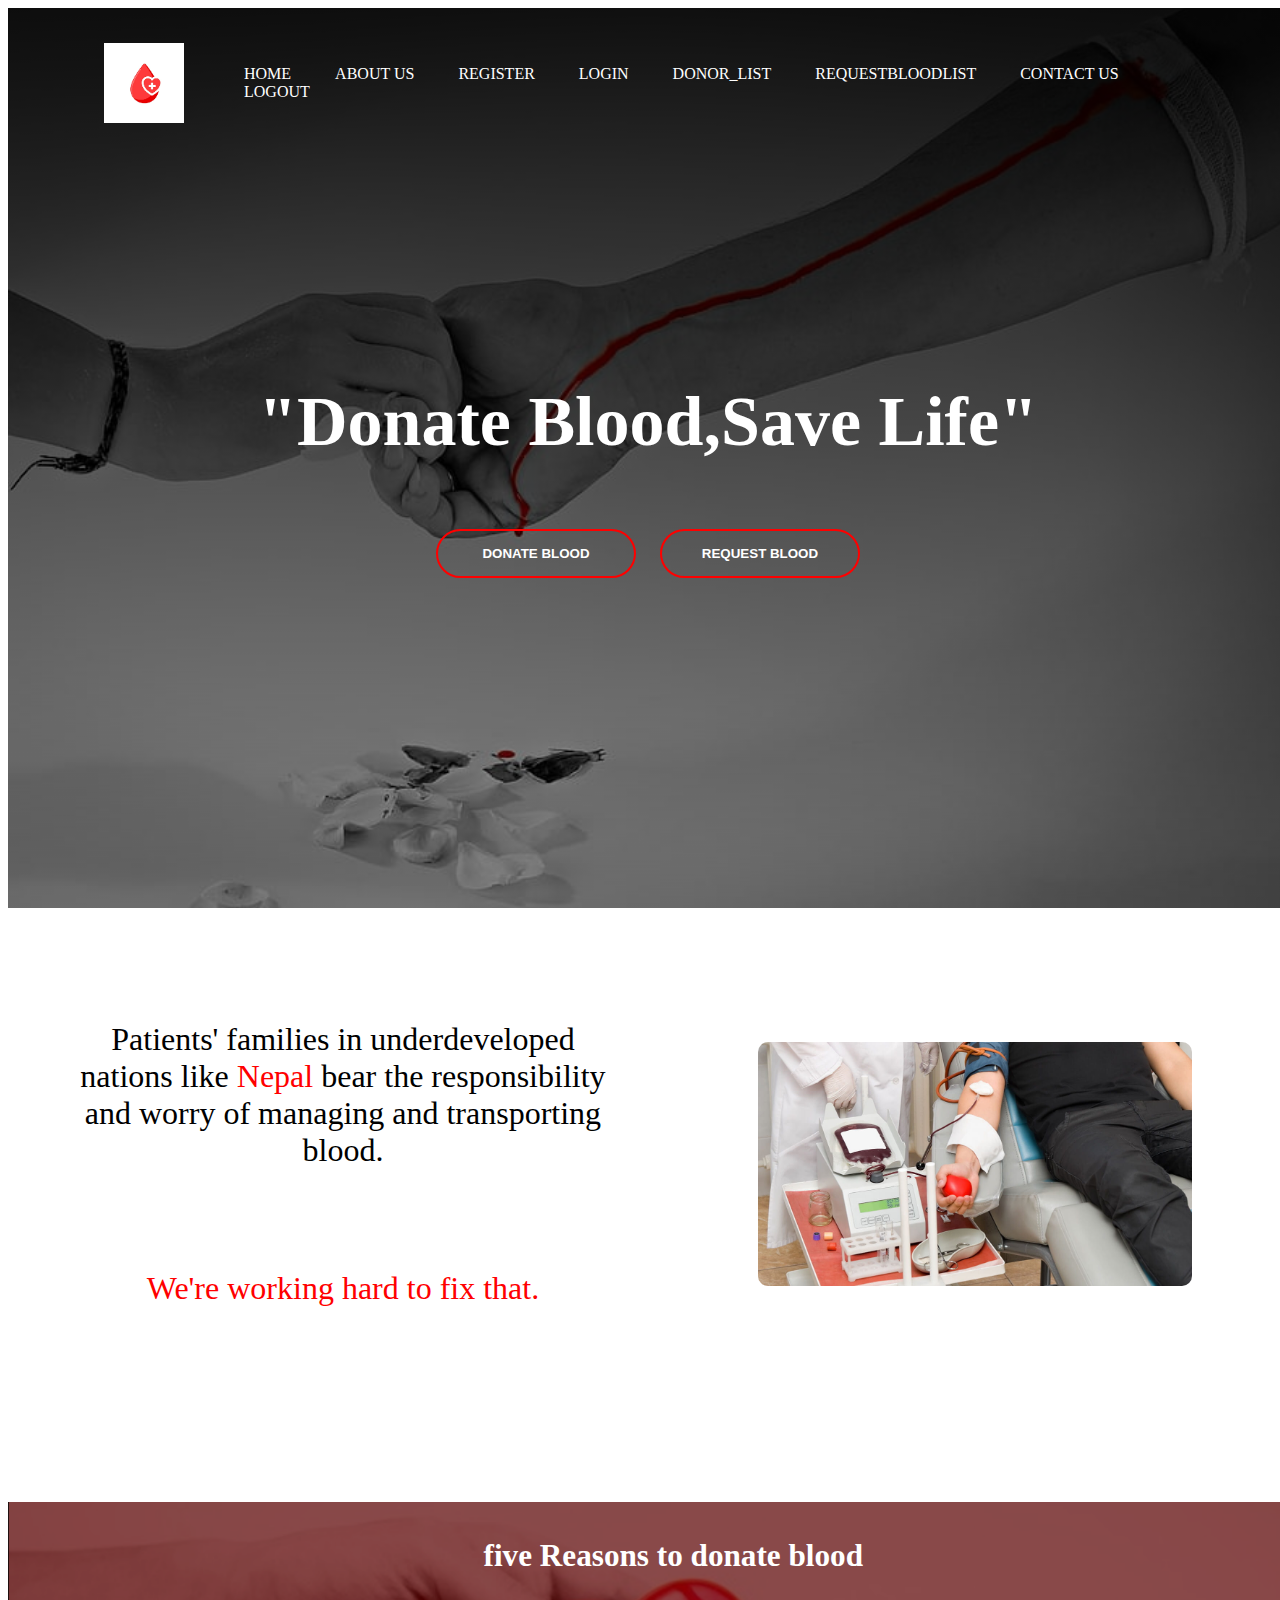
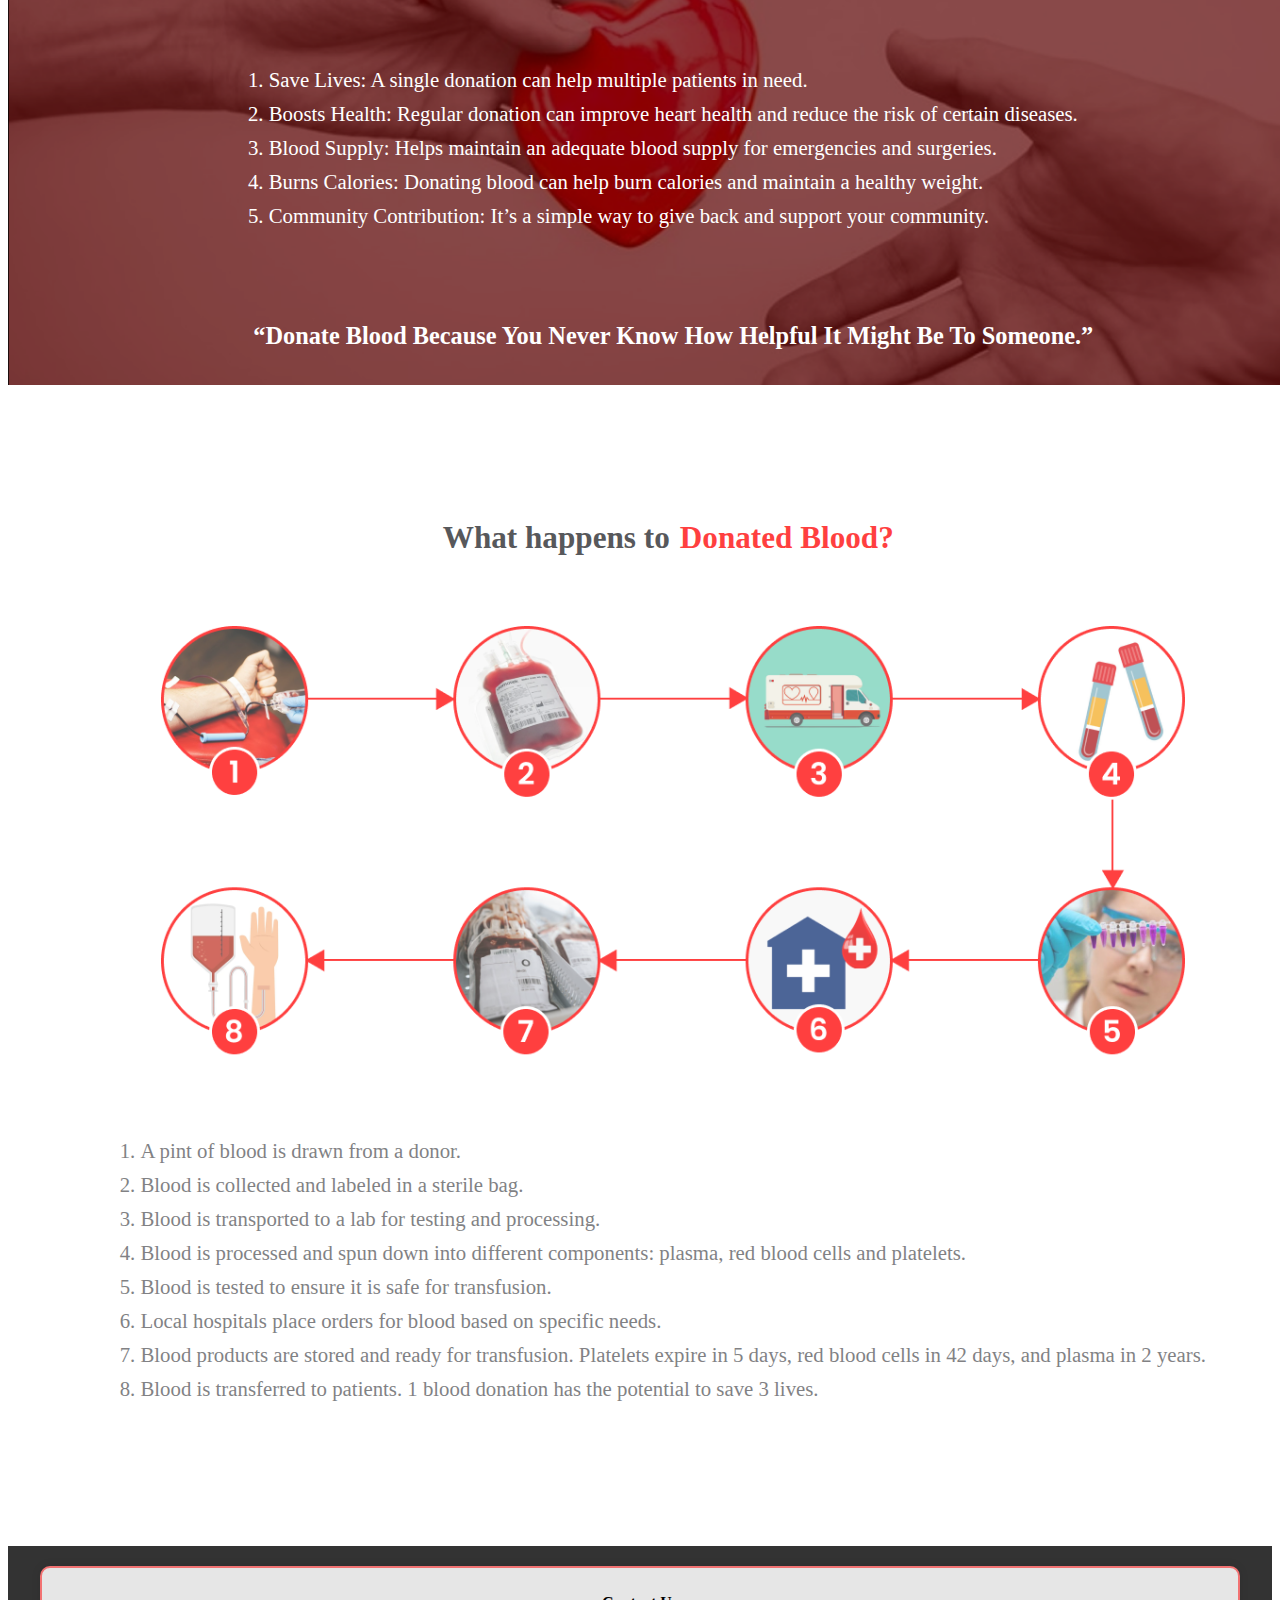
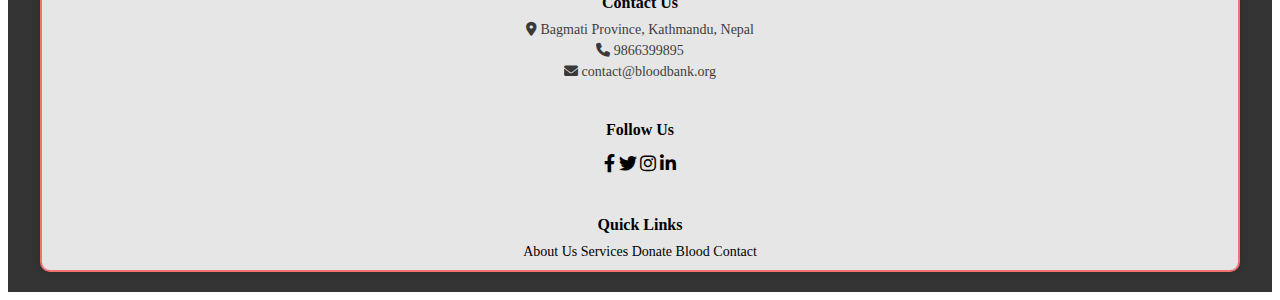
<file: index.html>
<!DOCTYPE html>
<html lang="en">

<head>
    <meta charset="UTF-8">
    <meta http-equiv="X-UA-Compatible" content="IE=edge">
    <meta name="viewport" content="width=device-width, initial-scale=1.0">
    <title>Blooddonation</title>
    
    <link rel="stylesheet" href="./css/style.css">
    <link rel="stylesheet" href="https://cdnjs.cloudflare.com/ajax/libs/font-awesome/6.0.0/css/all.min.css">
   <style> 
   .footer {
    background-color: #333;
    color: black;
    padding: 20px 0; 
    font-size: 14px; 
}

.footer .container {
    display: flex;
    justify-content: space-between;
    flex-wrap: wrap;
    max-width: 1200px;
    margin: 0 auto;
    padding: 0 20px; 
}

.footer-section {
    flex: 1;
    margin: 10px;
    min-width: 150px; 
}

.footer-section h3 {
    font-size: 16px;
    margin-bottom: 10px;
    color: black;
}

.footer-section p,
.footer-section a {
    color: black;
    margin: 5px 0;
    text-decoration: none;
    transition: color 0.3s;
}

.footer-section a:hover {
    color: red;
}

.social-icon {
    display: inline-block;
    margin: 0 5px;
    color: black;
    font-size: 18px;
}

.social-icon:hover {
    color: red;
}


@media (max-width: 768px) {
    .footer .container {
        flex-direction: column;
        align-items: center;
        text-align: center;
    }

    .footer-section {
        margin: 20px 0;
    }
}
   </style>
</head>

<body>
    <div class="banner">
        <div class="navbar">
        <img src="./images/logo1.png" class="logo">
            
            <ul>
                <li><a href="index.html">Home</a></li>
                <li><a href="aboutus.html">about us</a></li>
                <li><a href="register.html">register</a></li>
                <li><a href="login.html">login</a></li>
                <li><a href="donor_list.php">donor_list</a></li>
                <li><a href="request_list.php">requestbloodlist</a></li>
                <li><a href="contactus.html">Contact us</a></li>
               
                <li><a href="process/logout.php">logout</a></li>
               
                
            </ul>
        </div>

        <div class="content">
            <h1>"Donate Blood,Save Life"</h1>
           
            <div>
                <button type="button"><span></span><a href="donate.html">Donate blood</a></button>
                <button type="button"><span></span><a href="request.html">REQUEST blood</a></button>
            </div>
        </div>
    </div>
    <br>
    <div class="firstblock">
        <div class="text">
            <p>Patients' families in underdeveloped nations like <span>Nepal</span> bear the responsibility and worry of
                managing and
                transporting blood.
            </p>
            <br>
            <p>
                <span>We're working hard to fix that.</span>
            </p>
        </div>

        <div class="img-container">
            <img src="./images/donate.jpg" class="donate">
        </div>

    </div>

    <div class="reasons-to-donate">
        <h2>five Reasons to donate blood</h2>
        <ol>
          <li>Save Lives: A single donation can help multiple patients in need.</li>
          <li> Boosts Health: Regular donation can improve heart health and reduce the risk of certain diseases.</li>  
          <li>  Blood Supply: Helps maintain an adequate blood supply for emergencies and surgeries.</li> 
           <li> Burns Calories: Donating blood can help burn calories and maintain a healthy weight.</li> 
           <li> Community Contribution: It’s a simple way to give back and support your community.</li>
            
            
            
            
            
            
        </ol>
        <h3>“Donate Blood Because You Never Know How Helpful It Might Be
            To Someone.”</h3>
    </div>

    <div class="donated-blood">
        <h2>What happens to<span>Donated Blood?</span></h2>
        <img src="./images/home02.png" alt="">
        <ol>
            <li> A pint of blood is drawn from a donor.</li>
            <li> Blood is collected and labeled in a sterile bag.</li>
            <li> Blood is transported to a lab for testing and processing.</li>
            <li> Blood is processed and spun down into different components: plasma, red blood cells and platelets.</li>
            <li> Blood is tested to ensure it is safe for transfusion.</li>
            <li> Local hospitals place orders for blood based on specific needs.</li>
            <li> Blood products are stored and ready for transfusion. Platelets expire in 5 days, red blood cells in 42
                days, and plasma in 2 years.
            <li> Blood is transferred to patients. 1 blood donation has the potential to save 3 lives.</li>
        </ol>
    </div>

        <footer class="footer">
            <div class="container">
                <div class="footer-section">
                    <h3>Contact Us</h3>
                    <p><i class="fas fa-map-marker-alt"></i> Bagmati Province, Kathmandu, Nepal</p>
                    <p><i class="fas fa-phone"></i> 9866399895</p>
                    <p><i class="fas fa-envelope"></i> contact@bloodbank.org</p>
                </div>
                <div class="footer-section">
                    <h3>Follow Us</h3>
                    <a href="#" class="social-icon"><i class="fab fa-facebook-f"></i></a>
                    <a href="#" class="social-icon"><i class="fab fa-twitter"></i></a>
                    <a href="#" class="social-icon"><i class="fab fa-instagram"></i></a>
                    <a href="#" class="social-icon"><i class="fab fa-linkedin-in"></i></a>
                </div>
                <div class="footer-section">
                    <h3>Quick Links</h3>
                    <a href="#">About Us</a>
                    <a href="#">Services</a>
                    <a href="#">Donate Blood</a>
                    <a href="#">Contact</a>
                </div>
            </div>
            
        </footer>

    
</body>

</html>
</file>
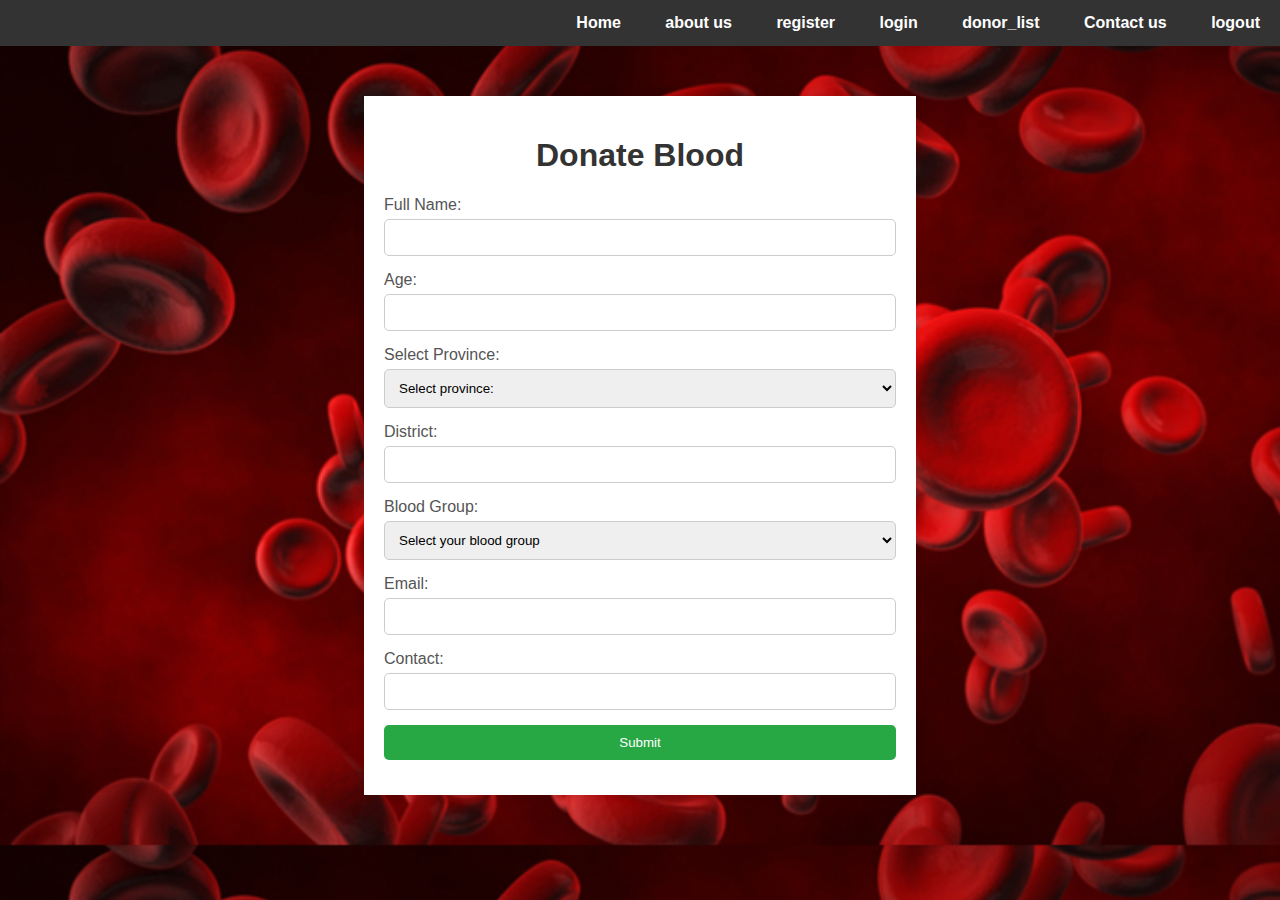
<file: donate.html>
<!DOCTYPE html>
<html lang="en">
<head>
    <meta charset="UTF-8">
    <meta name="viewport" content="width=device-width, initial-scale=1.0">
    <title>Donate Blood</title>
    <style>
    body {
        background-size: cover;
        font-family: Arial, sans-serif;
        background-color: #f2f2f2;
        margin: 0;
        padding: 0;
        background-image: url(images/bloodcell1.jpg);
    }
    .container {
        width: 40%;
        margin: auto;
        background-color: white;
        padding: 20px;
        box-shadow: 0 0 10px rgba(0, 0, 0, 0.1);
        margin-top: 50px;
        margin-bottom: 50px;
        
    
    }
    h1 {
        text-align: center;
        color: #333;
    }
    form {
        display: flex;
        flex-direction: column;
    }
    label {
        margin-bottom: 5px;
        color: #555;
    }
    input, select {
        margin-bottom: 15px;
        padding: 10px;
        border: 1px solid #ccc;
        border-radius: 5px;
    }
    input[type="submit"] {
        background-color: #28a745;
        color: #fff;
        border: none;
        cursor: pointer;
    }
    input[type="submit"]:hover {
        background-color: #218838;
    }
    ul {
    list-style-type: none;
    margin: 0;
    padding: 0;
    overflow: hidden;
    background-color: #333;
    text-align: right;
}

ul li {
    display: inline-block;
}

ul li a {
    display: block;
    color: white;
    text-align: center;
    padding: 14px 20px;
    text-decoration: none;
    font-weight: bold;
}

ul li a:hover {
    background-color: #111;
}

/* Responsive Navigation */
@media screen and (max-width: 768px) {
    ul li {
        display: block;
        text-align: left;
    }

    ul li a {
        padding: 12px;
    }
}

    </style>
</head>
<body>

        <ul>
            <li><a href="index.html">Home</a></li>
            <li><a href="aboutus.html">about us</a></li>
            <li><a href="register.html">register</a></li>
            <li><a href="login.html">login</a></li>
            <li><a href="donor_list.php">donor_list</a></li>
           
            <li><a href="contactus.html">Contact us</a></li>
           
            <li><a href="process/logout.php">logout</a></li>
           
            
        </ul>
    

    <div class="container">
        <h1>Donate Blood</h1>
        <form action="process/donate.php" method="POST">
            <label for="fullname">Full Name:</label>
            <input type="text" id="fullname" name="fullname" required>
            
            <label for="age">Age:</label>
            <input type="number" min="17" max="60" id="age" name="age" required>
            
            <label for="province">Select Province:</label>
            <select id="province" name="province" required>
                <option value="" disabled selected>Select province:</option>
                <option value="province1">Koshi province</option>
                <option value="province2">Madhesh province</option>
                <option value="province3">Bagmati province</option>
                <option value="province4">Gandaki province</option>
                <option value="province5">Lumbini province</option>
                <option value="province6">Karnali province</option>
                <option value="province7">Sudurpashchim province</option>
            </select>
            <label for="district">District:</label>
            <input type="text" id="district" name="district" required>
            
            <label for="bloodgroup">Blood Group:</label>
            <select id="bloodgroup" name="bloodgroup" required>
                <option value="" disabled selected>Select your blood group</option>
                <option value="A+">A+</option>
                <option value="A-">A-</option>
                <option value="B+">B+</option>
                <option value="B-">B-</option>
                <option value="AB+">AB+</option>
                <option value="AB-">AB-</option>
                <option value="O+">O+</option>
                <option value="O-">O-</option>
            </select>
            
            <label for="email">Email:</label>
            <input type="email" id="email" name="email" required>
            
            <label for="contact">Contact:</label>
            <input type="tel" id="contact" name="contact" required>
            
            <input type="submit" value="Submit">
        </form>
    </div>
</body>
</html>
</file>
<file: css/style.css>
*@import url("https://fonts.googleapis.com/css2?family=Poppins:ital,wght@0,100;0,200;0,300;0,400;0,500;0,600;0,700;0,800;0,900;1,100;1,200;1,300;1,400;1,500;1,600;1,700;1,800;1,900&display=swap");

* {
  margin: 0;
  padding: 0;
  font-family: 'Poppins', sans-serif;
  overflow-x: hidden;
}

body {
  overflow-x: hidden;
}

.banner {
  width: 100vw;
  height: 100vh;
  background-image: -webkit-gradient(linear, left top, left bottom, from(rgba(0, 0, 0, 0.9)), to(rgba(0, 0, 0, 0.4))), url(./../images/bdonate.jpg);
  background-image: linear-gradient(rgba(0, 0, 0, 0.9), rgba(0, 0, 0, 0.4)), url(./../images/bdonate.jpg);
  background-size: cover;
  background-position: cover;
}

.navbar {
  width: 85%;
  margin: auto;
  padding: 35px 0;
  display: -webkit-box;
  display: -ms-flexbox;
  display: flex;
  -webkit-box-align: center;
  -ms-flex-align: center;
  align-items: center;
  -webkit-box-pack: justify;
  -ms-flex-pack: justify;
  justify-content: space-between;
}

.navbar ul li {
  list-style: none;
  display: inline-block;
  margin: 0 20px;
  position: relative;
}

.navbar ul li a {
  text-decoration: none;
  color: #fff;
  text-transform: uppercase;
}

.navbar ul li:after {
  content: "";
  height: 3px;
  width: 0;
  background: red;
  position: absolute;
  left: 0;
  bottom: -10px;
  -webkit-transition: 0.5s;
  transition: 0.5s;
}

.navbar ul li:hover:after {
  width: 100%;
}

.logo {
  width: 80px;
  height: 80px;
  cursor: pointer;
}

.content {
  width: 100%;
  position: absolute;
  top: 50%;
  -webkit-transform: translateY(-50%);
  transform: translateY(-50%);
  text-align: center;
  color: #fff;
}

.content h1 {
  font-size: 70px;
  margin-top: 80px;
}

.content p {
  margin: 20px auto;
  font-weight: 100;
  line-height: 25px;
  font-size: 2rem;
}

.content button {
  width: 200px;
  padding: 15px 0;
  text-align: center;
  margin: 20px 10px;
  border-radius: 25px;
  font-weight: bold;
  border: 2px solid red;
  background: transparent;
  color: #fff;
  cursor: pointer;
  position: relative;
  overflow: hidden;
}

.content span {
  background: red;
  height: 100%;
  width: 0;
  border-radius: 25px;
  position: absolute;
  left: 0;
  bottom: 0;
  z-index: -1;
  -webkit-transition: 0.5s;
  transition: 0.5s;
}

.content button:hover span {
  width: 100%;
}

button:hover {
  border: none;
}

button a {
  text-decoration: none;
  color: #fff;
  text-transform: uppercase;
}



.firstblock {
  width: 100%;
  height: -webkit-max-content;
  height: -moz-max-content;
  height: max-content;
  display: -webkit-box;
  display: -ms-flexbox;
  display: flex;
}

.firstblock .text {
  width: 50%;
  padding: 5%;
  display: -webkit-box;
  display: -ms-flexbox;
  display: flex;
  -webkit-box-orient: vertical;
  -webkit-box-direction: normal;
  -ms-flex-direction: column;
  flex-direction: column;
  -webkit-box-pack: center;
  -ms-flex-pack: center;
  justify-content: center;
  -webkit-box-align: center;
  -ms-flex-align: center;
  align-items: center;
  text-align: center;
  font-size: 2rem;
}

.firstblock .text span {
  color: red;
}

.firstblock .img-container {
  width: 50%;
  padding: 2%;
  display: -webkit-box;
  display: -ms-flexbox;
  display: flex;
  -webkit-box-pack: center;
  -ms-flex-pack: center;
  justify-content: center;
  -webkit-box-align: center;
  -ms-flex-align: center;
  align-items: center;
}

.firstblock .img-container img {
  width: 80%;
  height: auto;
  border-radius: 10px;
}

.reasons-to-donate {
  background: url(./../images/homeBanner.png) no-repeat center;
  background-size: cover;
  display: -webkit-box;
  display: -ms-flexbox;
  display: flex;
  -webkit-box-orient: vertical;
  -webkit-box-direction: normal;
  -ms-flex-direction: column;
  flex-direction: column;
  width: 100vw;
  -webkit-box-align: center;
  -ms-flex-align: center;
  align-items: center;
  padding: 2%;
  color: white;
  font-size: 1.3rem;
  margin-top: 100px;
}

.reasons-to-donate * {
  margin: 10px;
}

.reasons-to-donate ol {
  padding: 5% 0;
}

.donated-blood {
  display: -webkit-box;
  display: -ms-flexbox;
  display: flex;
  width: 100vw;
  -webkit-box-orient: vertical;
  -webkit-box-direction: normal;
  -ms-flex-direction: column;
  flex-direction: column;
  -webkit-box-align: center;
  -ms-flex-align: center;
  align-items: center;
  margin: 100px 0;
  padding: 2%;
  font-size: 1.3rem;
  color: #202125;
  opacity: .75;
}

.donated-blood span {
  color: red;
}

.donated-blood * {
  margin: 10px;
}

.donated-blood ol {
  padding: 0;
  opacity: .75;
}

.donated-blood img {
  width: 80%;
  margin: 60px 0;
  opacity: 1;
}

@media screen and (max-width: 500px) {
  .firstblock {
    -webkit-box-orient: vertical;
    -webkit-box-direction: reverse;
    -ms-flex-direction: column-reverse;
    flex-direction: column-reverse;
    padding: 0;
  }

  .firstblock .text {
    width: 90%;
    padding: 0;
    font-size: 1.2rem;
    margin: 5%;
  }

  .firstblock .img-container {
    width: 100%;
    height: auto;
  }

  .firstblock .img-container img {
    width: 80%;
  }
}

/* About Page */
.container {
  -webkit-box-sizing: border-box;
  box-sizing: border-box;
  display: -webkit-box;
  display: -ms-flexbox;
  display: flex;
  -webkit-box-orient: vertical;
  -webkit-box-direction: normal;
  -ms-flex-direction: column;
  flex-direction: column;
  width: 95%;
  padding: 2% 5%;
  margin: 2%;
  border: 2px solid rgba(255, 0, 0, 0.5);
  border-radius: 10px;
  color: #202125;
  font-weight: 400;
}

.container .title {
  font-size: 2.1rem;
  font-weight: 500;
  text-align: center;
  margin: 30px 0;
  color: red;
}

.container hr {
  margin: 0 0 45px 0;
  opacity: .3;
}

.container .compatibility-chart {
  -ms-flex-item-align: center;
  -ms-grid-row-align: center;
  align-self: center;
  max-width: 90%;
}

.container .compatibility-chart img {
  max-width: 100%;
}

.container p {
  opacity: .75;
}

.container ul,
.container ol {
  padding: 40px;
}

.container ul li,
.container ol li {
  opacity: .75;
  padding: 5px 0px;
}

#about-banner,
#contact-banner,
#request-banner,
#donate-banner {
  width: 100%;
  height: 80vh;
  background-image: -webkit-gradient(linear, left top, left bottom, from(rgba(0, 0, 0, 0.9)), to(rgba(0, 0, 0, 0.4))), url(./../images/background.jpg);
  background-image: linear-gradient(rgba(0, 0, 0, 0.9), rgba(0, 0, 0, 0.4)), url(./../images/background.jpg);
  background-size: cover;
  background-position: cover;
}

.contact-us-content {
  -webkit-box-sizing: border-box;
  box-sizing: border-box;
  display: -webkit-box;
  display: -ms-flexbox;
  display: flex;
  width: 95%;
  padding: 2% 5%;
  margin: 2%;
  border: 2px solid rgba(255, 0, 0, 0.5);
  border-radius: 10px;
  color: #202125;
  font-weight: 400;
}

.contact-us-content .left-items,
.contact-us-content .right-items {
  width: 50%;
  padding: 2%;
  display: -webkit-box;
  display: -ms-flexbox;
  display: flex;
  -webkit-box-orient: vertical;
  -webkit-box-direction: normal;
  -ms-flex-direction: column;
  flex-direction: column;
  -webkit-box-pack: center;
  -ms-flex-pack: center;
  justify-content: center;
  -webkit-box-align: center;
  -ms-flex-align: center;
  align-items: center;
  font-size: 1.5rem;
}

.contact-us-content .left-items {
  opacity: .75;
}

.contact-us-content .left-items * {
  margin: 20px 0;
}

.contact-us-content .left-items a {
  text-decoration: none;
  color: inherit;
}

.contact-us-content .left-items .details i {
  margin: 0;
}

.contact-us-content .right-items form {
  display: -webkit-box;
  display: -ms-flexbox;
  display: flex;
  -webkit-box-orient: vertical;
  -webkit-box-direction: normal;
  -ms-flex-direction: column;
  flex-direction: column;
  font-size: 1.2rem;
  width: 50%;
}

.contact-us-content .right-items form label {
  opacity: .75;
}

.contact-us-content .right-items form input,
.contact-us-content .right-items form textarea {
  margin: 10px 0 15px 0;
  border: 1.5px solid rgba(32, 33, 37, 0.3);
  padding: 5px;
  width: 90%;
  border-radius: 6px;
  opacity: .75;
}

.contact-us-content .right-items form textarea {
  max-width: 100%;
}

.contact-us-content .right-items form button {
  margin: 30px 0 0 0;
  background-color: red;
  color: white;
  border: none;
  padding: 10px 20px;
  width: -webkit-max-content;
  width: -moz-max-content;
  width: max-content;
  border-radius: 20px;
}

@media screen and (max-width: 500px) {
  .contact-us-content {
    -webkit-box-orient: vertical;
    -webkit-box-direction: normal;
    -ms-flex-direction: column;
    flex-direction: column;
  }

  .contact-us-content .left-items,
  .contact-us-content .right-items {
    width: 100%;
    font-size: 1.2rem;
  }

  .contact-us-content .left-items * {
    margin: 15px 0;
  }

  .contact-us-content .right-items {
    padding: 0;
    -webkit-box-pack: center;
    -ms-flex-pack: center;
    justify-content: center;
  }

  .contact-us-content .right-items form {
    width: 80%;
  }

  .contact-us-content .right-items form input,
  .contact-us-content .right-items form textarea {
    margin: 5px 0 10px 0;
    padding: 10px 2.5%;
    max-width: 95%;
  }
}

.request-container {
  display: -webkit-box;
  display: -ms-flexbox;
  display: flex;
}

.request-container .left-image,
.request-container .request-form {
  padding: 2%;
  display: -webkit-box;
  display: -ms-flexbox;
  display: flex;
  -webkit-box-orient: vertical;
  -webkit-box-direction: normal;
  -ms-flex-direction: column;
  flex-direction: column;
  -webkit-box-pack: center;
  -ms-flex-pack: center;
  justify-content: center;
  -webkit-box-align: center;
  -ms-flex-align: center;
  align-items: center;
  font-size: 1.5rem;
}

.request-container .left-image {
  width: 50%;
}

.request-container .left-image img {
  max-width: 80%;
  height: auto;
  border-radius: 10px;
}

.request-container .request-form {
  width: 30%;
  margin: 5%;
  -webkit-box-sizing: border-box;
  box-sizing: border-box;
  border: 2px solid rgba(255, 0, 0, 0.5);
  border-radius: 10px;
  padding: 4%;
}

.request-container .request-form form {
  display: -webkit-box;
  display: -ms-flexbox;
  display: flex;
  -webkit-box-orient: vertical;
  -webkit-box-direction: normal;
  -ms-flex-direction: column;
  flex-direction: column;
  font-size: 1.2rem;
  width: 100%;
}

.request-container .request-form form h2 {
  color: red;
}

.request-container .request-form form label {
  opacity: .75;
}

.request-container .request-form form input,
.request-container .request-form form textarea,
.request-container .request-form form select {
  height: 30px;
  margin: 10px 0 15px 0;
  border: 1.5px solid rgba(32, 33, 37, 0.3);
  padding: 5px;
  width: 90%;
  border-radius: 6px;
  opacity: .75;
}

.request-container .request-form form select {
  width: 103%;
  height: 40px;
  background-color: white;
  -webkit-box-shadow: none;
  box-shadow: none;
}

.request-container .request-form form textarea {
  max-width: 100%;
}

.request-container .request-form form button {
  margin: 30px 0 0 0;
  background-color: red;
  color: white;
  border: none;
  padding: 10px 20px;
  width: -webkit-max-content;
  width: -moz-max-content;
  width: max-content;
  border-radius: 20px;

}

.configuration {
  display: -webkit-box;
  display: -ms-flexbox;
  display: flex;
  visibility: hidden;
  -webkit-box-orient: vertical;
  -webkit-box-direction: normal;
  -ms-flex-direction: column;
  flex-direction: column;
  -webkit-box-align: center;
  -ms-flex-align: center;
  align-items: center;
  border: 2px solid rgba(255, 0, 0, 0.5);
  width: 80%;
  margin: 0 9%;
  border-radius: 10px;
}

.configuration .title {
  font-size: 2.1rem;
  font-weight: 500;
  text-align: center;
  margin: 30px 0;
  color: red;
}

.configuration form {
  padding: 2.5%;
  font-size: 1.2rem;
  width: 95%;
  display: -webkit-box;
  display: -ms-flexbox;
  display: flex;
  -webkit-box-orient: vertical;
  -webkit-box-direction: normal;
  -ms-flex-direction: column;
  flex-direction: column;
  -webkit-box-align: center;
  -ms-flex-align: center;
  align-items: center;
}

.configuration form .form-content {
  -ms-flex-item-align: center;
  align-self: center;
  display: -webkit-box;
  display: -ms-flexbox;
  display: flex;
  width: 100%;
}

.configuration form .form-content .left,
.configuration form .form-content .right {
  margin: 0 10%;
  width: 60%;
}

.configuration form input {
  height: 30px;
  margin: 10px 0 15px 0;
  border: 1.5px solid rgba(32, 33, 37, 0.3);
  padding: 5px;
  width: 85%;
  border-radius: 6px;
  opacity: .75;
}

.configuration button {
  margin: 30px 0 0 0;
  background-color: red;
  color: white;
  border: none;
  padding: 10px 40px;
  width: -webkit-max-content;
  width: -moz-max-content;
  width: max-content;
  border-radius: 20px;
  font-size: 1.3rem;
}

@media screen and (max-width: 500px) {
  .request-container {
    -webkit-box-orient: vertical;
    -webkit-box-direction: normal;
    -ms-flex-direction: column;
    flex-direction: column;
    -webkit-box-align: center;
    -ms-flex-align: center;
    align-items: center;
  }

  .request-container .left-image {
    width: 80%;
  }

  .request-container .request-form {
    width: 90%;
    -webkit-box-sizing: border-box;
    box-sizing: border-box;
    border: 2px solid rgba(255, 0, 0, 0.5);
    border-radius: 10px;
    padding: 2%;
    -webkit-box-align: start;
    -ms-flex-align: start;
    align-items: flex-start;
  }

  .request-container .request-form form {
    padding: 2.5%;
    font-size: 1.2rem;
    width: 95%;
  }

  .request-container .request-form form input,
  .request-container .request-form form textarea,
  .request-container .request-form form select {
    height: 30px;
    margin: 10px 0 15px 0;
    border: 1.5px solid rgba(32, 33, 37, 0.3);
    padding: 5px;
    width: 85%;
    border-radius: 6px;
    opacity: .75;
  }

  .request-container .request-form form select {
    width: 90%;
  }

  .configuration {
    width: 70%;
    margin: 4%;
    padding: 10%;
  }

  .configuration .title {
    font-size: 2.1rem;
    font-weight: 500;
    text-align: center;
    margin: 30px 0;
    color: red;
  }

  .configuration form .form-content {
    -webkit-box-orient: vertical;
    -webkit-box-direction: normal;
    -ms-flex-direction: column;
    flex-direction: column;
  }

  .configuration form .form-content .left,
  .configuration form .form-content .right {
    margin: 0;
    width: 100%;
  }

  .configuration form input {
    width: 90%;
  }
}

.peronsal-info,
.medical-info {
  border: 2px solid rgba(255, 0, 0, 0.5);
  border-radius: 10px;
  display: -webkit-box;
  display: -ms-flexbox;
  display: flex;
  -webkit-box-orient: vertical;
  -webkit-box-direction: normal;
  -ms-flex-direction: column;
  flex-direction: column;
  width: 90%;
  margin: 2.5%;
  padding: 2%;
  -webkit-box-align: center;
  -ms-flex-align: center;
  align-items: center;
}

.peronsal-info .title,
.medical-info .title {
  font-size: 2.1rem;
  font-weight: 500;
  text-align: center;
  margin: 30px 0;
  color: red;
}

.peronsal-info form,
.medical-info form {
  width: 100%;
  display: -webkit-box;
  display: -ms-flexbox;
  display: flex;
  -webkit-box-orient: vertical;
  -webkit-box-direction: normal;
  -ms-flex-direction: column;
  flex-direction: column;
  -webkit-box-align: center;
  -ms-flex-align: center;
  align-items: center;
  font-size: 1.2rem;
}

.peronsal-info form .form-items,
.medical-info form .form-items {
  width: 100%;
  display: -webkit-box;
  display: -ms-flexbox;
  display: flex;
  -webkit-box-pack: center;
  -ms-flex-pack: center;
  justify-content: center;
}

.peronsal-info form .form-items .left,
.peronsal-info form .form-items .right,
.medical-info form .form-items .left,
.medical-info form .form-items .right {
  width: 50%;
  padding: 2% 10%;
  display: -webkit-box;
  display: -ms-flexbox;
  display: flex;
  -webkit-box-orient: vertical;
  -webkit-box-direction: normal;
  -ms-flex-direction: column;
  flex-direction: column;
}

.peronsal-info form .form-items label,
.medical-info form .form-items label {
  opacity: .75;
}

.peronsal-info form .form-items input,
.peronsal-info form .form-items textarea,
.peronsal-info form .form-items select,
.medical-info form .form-items input,
.medical-info form .form-items textarea,
.medical-info form .form-items select {
  height: 40px;
  margin: 10px 0 15px 0;
  border: 1.5px solid rgba(32, 33, 37, 0.3);
  padding: 5px;
  width: 100%;
  border-radius: 6px;
  opacity: .75;
}

.peronsal-info form button,
.medical-info form button {
  margin: 30px 0 0 0;
  background-color: red;
  color: white;
  border: none;
  padding: 10px 40px;
  width: -webkit-max-content;
  width: -moz-max-content;
  width: max-content;
  border-radius: 20px;
  font-size: 1.3rem;
}

.medical-info {
  display: none;
}

@media screen and (max-width: 500px) {

  .peronsal-info form,
  .medical-info form {
    width: 100%;
    display: -webkit-box;
    display: -ms-flexbox;
    display: flex;
    -webkit-box-orient: vertical;
    -webkit-box-direction: normal;
    -ms-flex-direction: column;
    flex-direction: column;
    -webkit-box-align: center;
    -ms-flex-align: center;
    align-items: center;
    font-size: 1.2rem;
    overflow: hidden;
  }

  .peronsal-info form .form-items,
  .medical-info form .form-items {
    width: 100%;
    -webkit-box-orient: vertical;
    -webkit-box-direction: normal;
    -ms-flex-direction: column;
    flex-direction: column;
    -webkit-box-pack: center;
    -ms-flex-pack: center;
    justify-content: center;
  }

  .peronsal-info form .form-items .left,
  .peronsal-info form .form-items .right,
  .medical-info form .form-items .left,
  .medical-info form .form-items .right {
    width: 80%;
  }
}

/*# sourceMappingURL=style.css.map */
.container {
    max-width: 600px;
    margin: 50px auto;
    padding: 20px;
  
      background-color: rgba(250, 250, 250, 0.9);
    
    
    border-radius: 10px;
    box-shadow: 0 0 10px rgba(0, 0, 0, 0.1);
}

.container h2 {
    text-align: center;
    margin-bottom: 20px;
}

.container form {
    display: flex;
    flex-direction: column;
}

.container form label {
    margin-bottom: 5px;
}

.container form input,
.container form select {
    padding: 10px;
    margin-bottom: 15px;
    border: 1px solid #ddd;
    border-radius: 5px;
}

.container form button {
    padding: 10px;
    background: #28a745;
    color: BLA;
    border: none;
    border-radius: 5px;
    cursor: pointer;
}

.container form button:hover {
    background: #218838;
}

footer {
    text-align: center;
    padding: 20px 0;
    background: #333;
    color: black;
}
@media (max-width: 600px) {
    header nav ul {
        display: flex;
        flex-direction: column;
        align-items: center;
    }

    .container {
        padding: 10px;
    }

    .container form {
        width: 100%;
    }
}
</file>
